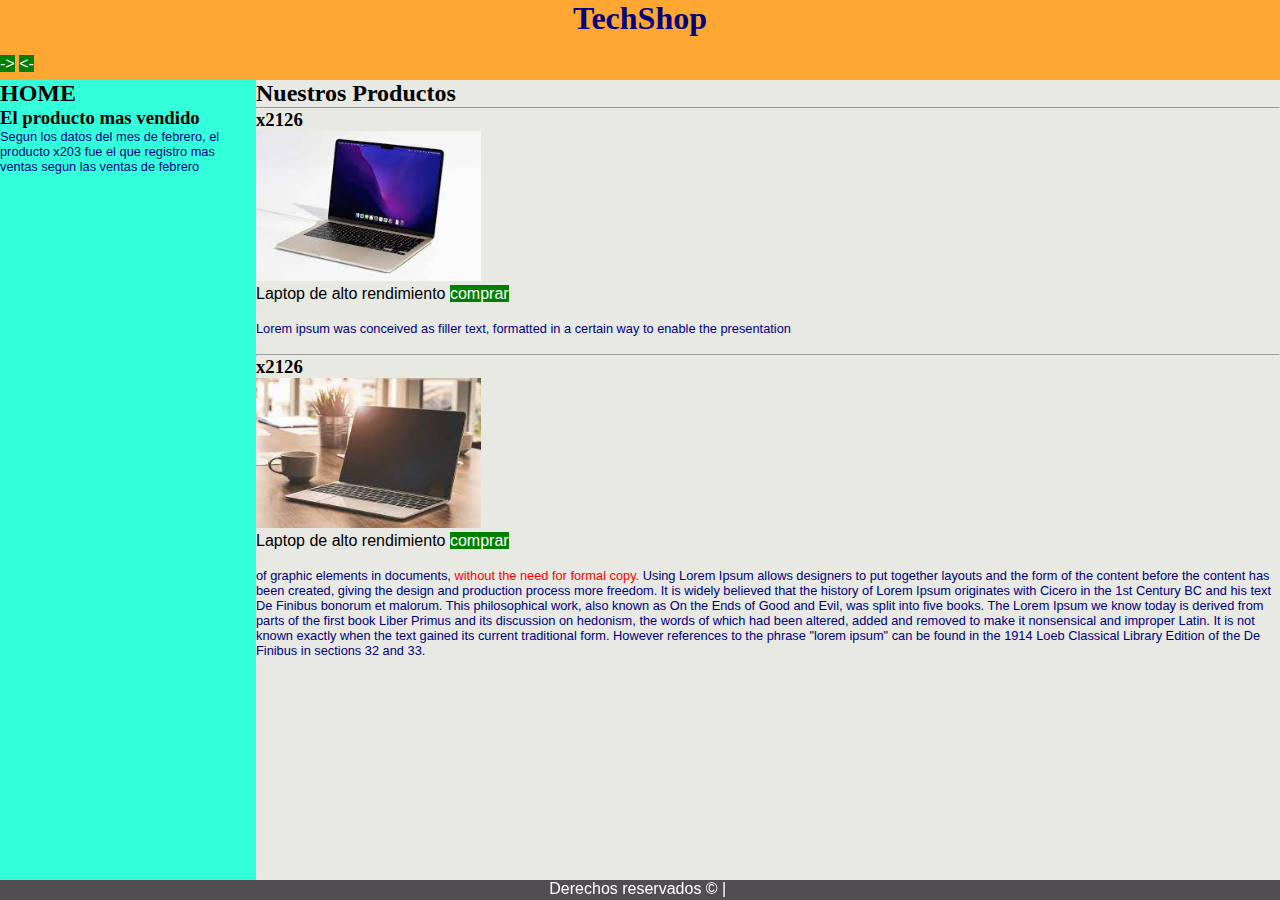
<file: src/main/resources/static/index.html>
<!DOCTYPE html>
<!--
autor: Andony calvo zumbado 
Fecha:11/9/2023
-->
<html>
    <head>
        <title>Tienda en linea</title>
        <meta charset="UTF-8">
        <meta name="description" content="Pagina de desarrollo web y patrones para proyecto tienda"/>
        <meta name="Keywords" content="html15, ccs3"> 
        <link href="css/estilos.css" rel="stylesheet" type="text/css"/>
    </head>

    <header>

        <nav>
            <a href="index.html"><h1>TechShop</h1></a><br/>
            <a href="Ejemplo6.html">-></a>
            <a href="Ejemplo4.html"><-</a>
            
        </nav>

    </header>



    <aside>
        <h2>HOME</h2> 
        <h3>El producto mas vendido</h3>
        <p>
            Segun los datos del mes de febrero, el producto x203 fue el que registro mas ventas segun las ventas de febrero
        </p>
        
    </aside>

    <section>
        <h2>Nuestros Productos</h2>

        <article>
            <hr>
            <h3>x2126</h3>
            <figure>
                <img src="img/X2126.jpg" height="150" alt=""/>
                <figcaption> Laptop de alto rendimiento <a href="x">comprar</a></figcaption>
            </figure>
            <br/>
            <p>Lorem ipsum was conceived as filler text, formatted in a certain way to enable the presentation </p>
            <br/>


        </article>
        <article>
            <hr>
            <h3>x2126</h3>
            <figure>
                <img src="img/download-1.jpg" height="150" alt=""/>
                <figcaption> Laptop de alto rendimiento <a href="x">comprar</a></figcaption>
            </figure>
            <br/>
            <p>of graphic elements in documents, <span>without the need for formal copy.</span> Using Lorem Ipsum allows designers to put together layouts and the form of the content before the content has been created, giving the design and production process more freedom. It is widely believed that the history of Lorem Ipsum originates with Cicero in the 1st Century BC and his text De Finibus bonorum et malorum. This philosophical work, also known as On the Ends of Good and Evil, was split into five books. The Lorem Ipsum we know today is derived from parts of the first book Liber Primus and its discussion on hedonism, the words of which had been altered, added and removed to make it nonsensical and improper Latin. It is not known exactly when the text gained its current traditional form. However references to the phrase "lorem ipsum" can be found in the 1914 Loeb Classical Library Edition of the De Finibus in sections 32 and 33.</p>
            <br/>



        </article>
    </section>

    <footer>
        Derechos reservados &COPY;&nbsp;|&nbsp;  <address> Telefono 2206-7569</address>
    </footer>

</body>
</html>
</file>
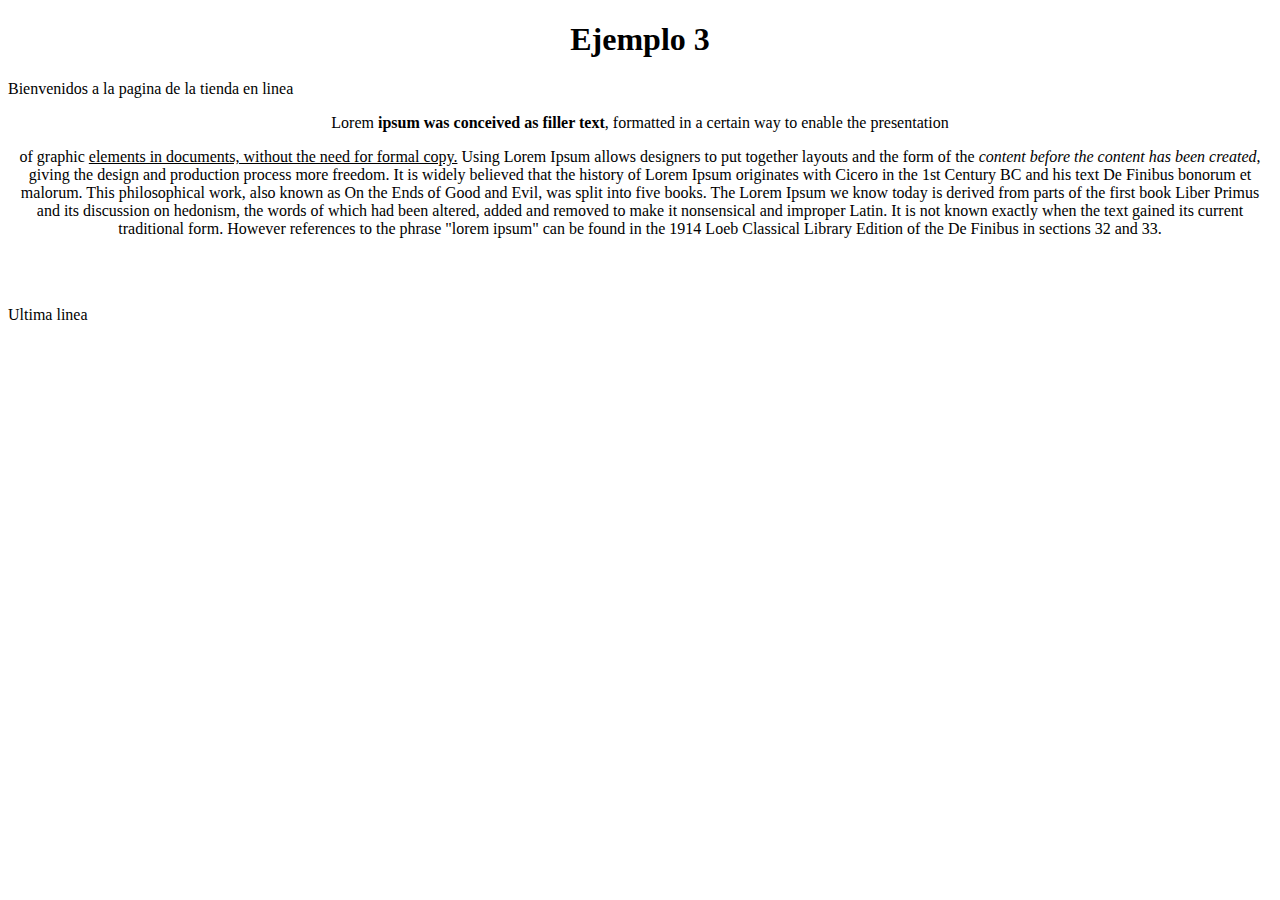
<file: src/main/resources/static/Ejemplo3.html>
<!DOCTYPE html>
<!--
autor: Andony calvo zumbado 
Fecha:11/9/2023
-->
<html>
    <head>
        <title>Tienda en linea</title>
        <meta charset="UTF-8">
    </head>
    <body>
        <div>
            <h1 style="text-align: center"> Ejemplo 3</h1>
            <p> Bienvenidos a la pagina de la tienda en linea</p>
        </div>
        
        <div style="text-align: center">
            
            <p>Lorem <Strong>ipsum was conceived as filler text</strong>, formatted in a certain way to enable the presentation 
            <p>of graphic <u>elements in documents, without the need for formal copy.</u> Using Lorem Ipsum allows designers to put together layouts and the form of the <i>content before the content has been created</i>, giving the design and production process more freedom. It is widely believed that the history of Lorem Ipsum originates with Cicero in the 1st Century BC and his text De Finibus bonorum et malorum. This philosophical work, also known as On the Ends of Good and Evil, was split into five books. The Lorem Ipsum we know today is derived from parts of the first book Liber Primus and its discussion on hedonism, the words of which had been altered, added and removed to make it nonsensical and improper Latin. It is not known exactly when the text gained its current traditional form. However references to the phrase "lorem ipsum" can be found in the 1914 Loeb Classical Library Edition of the De Finibus in sections 32 and 33.</p>
        
        </div>
        <br>
        <br> 
        <p> Ultima linea </p>
    </body>
</html>
</file>
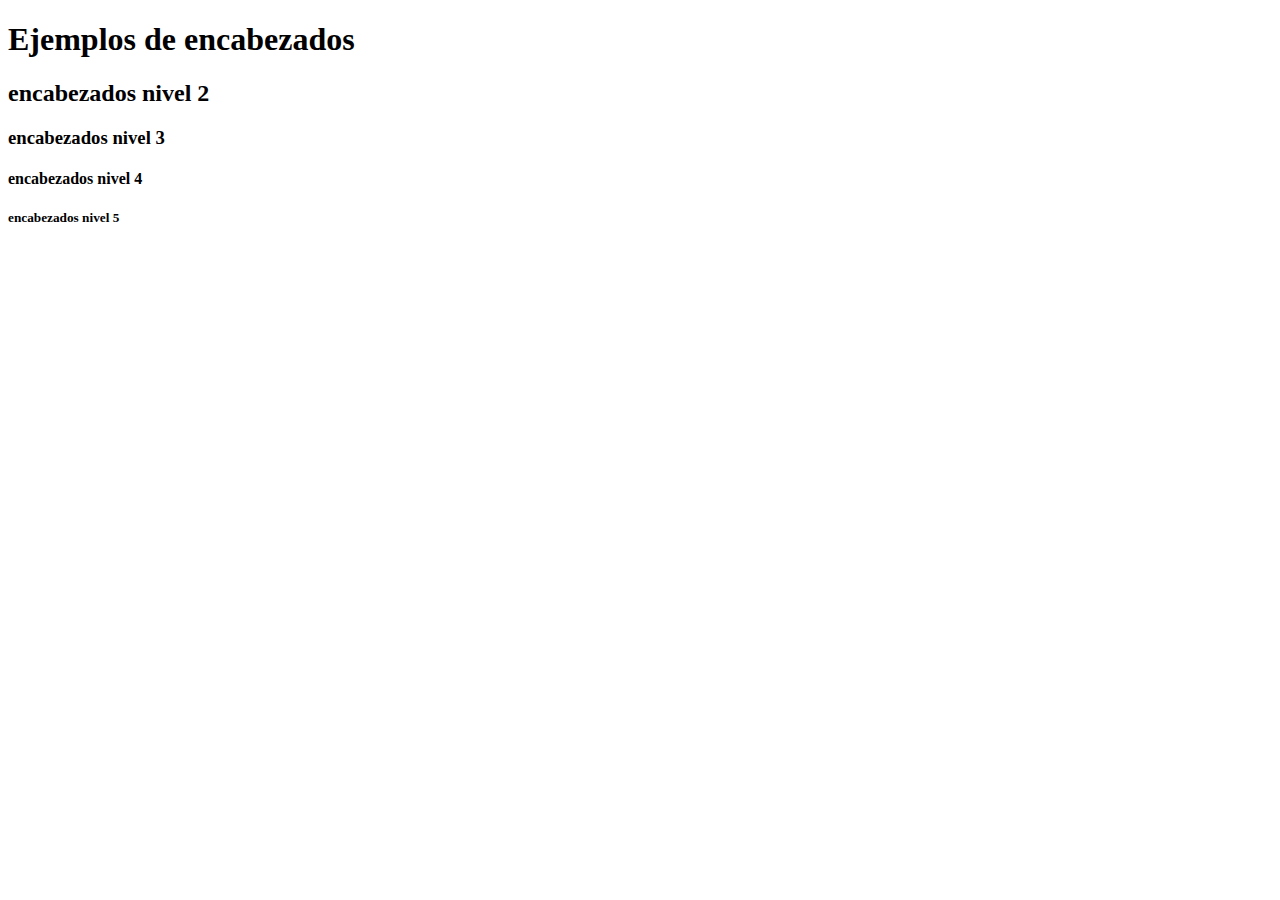
<file: src/main/resources/static/Ejemplo4.html>
<!DOCTYPE html>
<!--
autor: Andony calvo zumbado 
Fecha:11/9/2023
-->
<html>
    <head>
        <title>Tienda en linea</title>
        <meta charset="UTF-8">
    </head>
    <body>
        <div>
            <h1>Ejemplos de encabezados</h1>
            <h2>encabezados nivel 2</h2>
            <h3>encabezados nivel 3</h3>
            <h4>encabezados nivel 4</h4>
            <h5>encabezados nivel 5</h5>
              
            
        </div>
       
    </body>
</html>
</file>
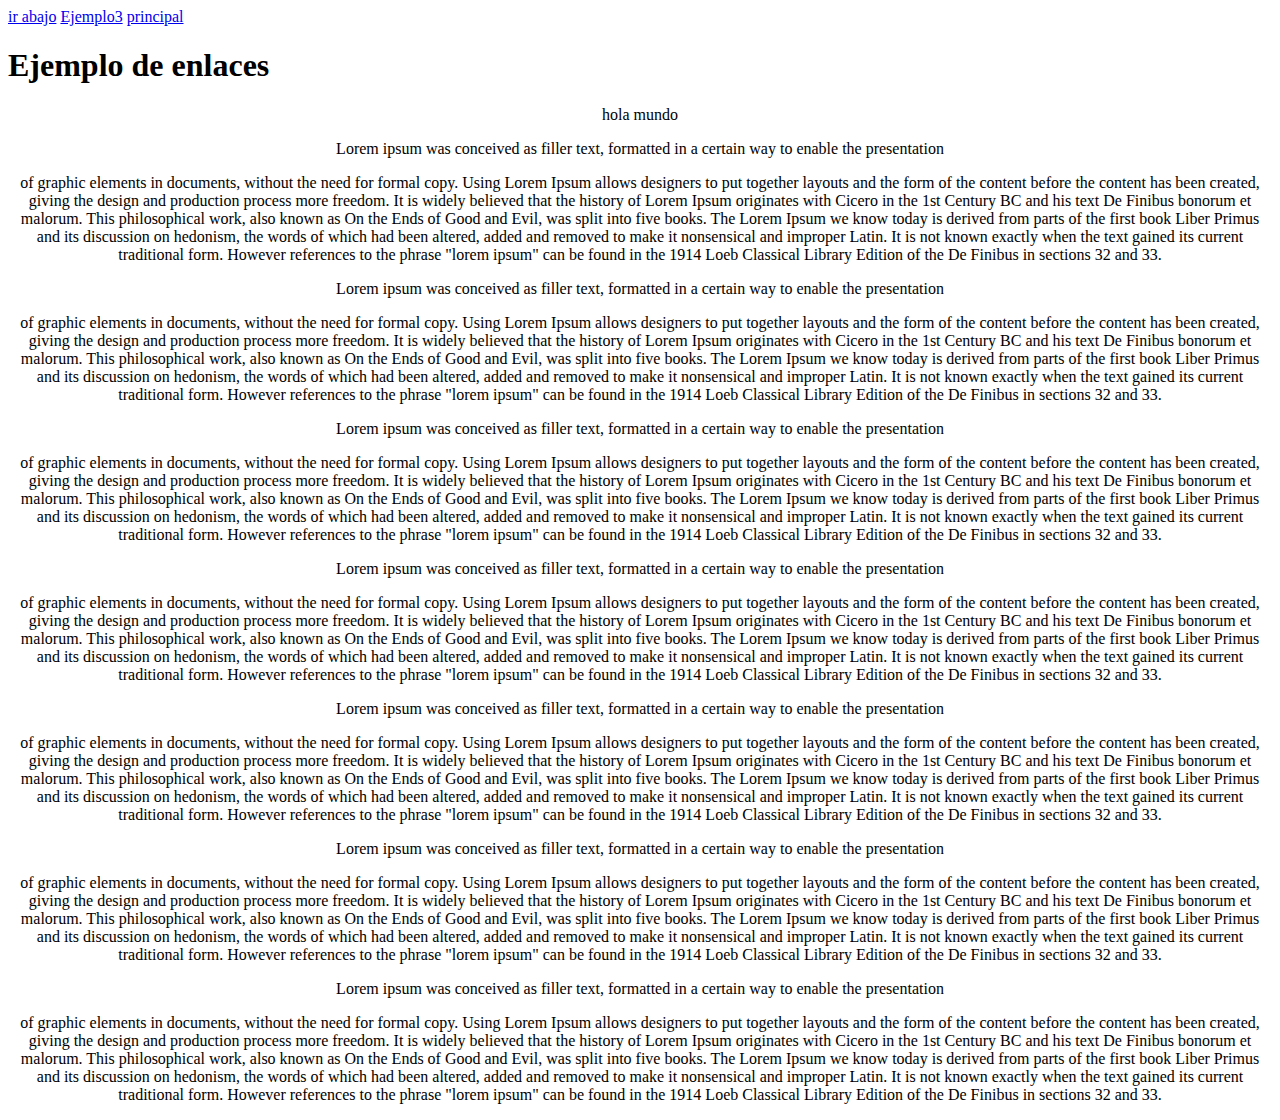
<file: src/main/resources/static/Ejemplo5.html>
<!DOCTYPE html>
<!--
autor: Andony calvo zumbado 
Fecha:11/9/2023
-->
<html>
    <head>
        <title>Tienda en linea</title>
        <meta charset="UTF-8">
    </head>
    <body>
        <div>
            <a href="#abajo">ir abajo</a>
            <a href="Ejemplo3.html">Ejemplo3</a>
            <a href="index.html">principal</a>
            <h1>Ejemplo de enlaces</h1>
            <a href="http://sistemas.fidelitas.ac.cr"></a>
            <div style="text-align: center">
                hola mundo 
            </div>
            
            <div style="text-align: center">
            
        <p>Lorem ipsum was conceived as filler text, formatted in a certain way to enable the presentation 
        <p>of graphic elements in documents, without the need for formal copy. Using Lorem Ipsum allows designers to put together layouts and the form of the content before the content has been created, giving the design and production process more freedom. It is widely believed that the history of Lorem Ipsum originates with Cicero in the 1st Century BC and his text De Finibus bonorum et malorum. This philosophical work, also known as On the Ends of Good and Evil, was split into five books. The Lorem Ipsum we know today is derived from parts of the first book Liber Primus and its discussion on hedonism, the words of which had been altered, added and removed to make it nonsensical and improper Latin. It is not known exactly when the text gained its current traditional form. However references to the phrase "lorem ipsum" can be found in the 1914 Loeb Classical Library Edition of the De Finibus in sections 32 and 33.</p>
        
        
        <p>Lorem ipsum was conceived as filler text, formatted in a certain way to enable the presentation 
        <p>of graphic elements in documents, without the need for formal copy. Using Lorem Ipsum allows designers to put together layouts and the form of the content before the content has been created, giving the design and production process more freedom. It is widely believed that the history of Lorem Ipsum originates with Cicero in the 1st Century BC and his text De Finibus bonorum et malorum. This philosophical work, also known as On the Ends of Good and Evil, was split into five books. The Lorem Ipsum we know today is derived from parts of the first book Liber Primus and its discussion on hedonism, the words of which had been altered, added and removed to make it nonsensical and improper Latin. It is not known exactly when the text gained its current traditional form. However references to the phrase "lorem ipsum" can be found in the 1914 Loeb Classical Library Edition of the De Finibus in sections 32 and 33.</p>
        
        <p>Lorem ipsum was conceived as filler text, formatted in a certain way to enable the presentation 
        <p>of graphic elements in documents, without the need for formal copy. Using Lorem Ipsum allows designers to put together layouts and the form of the content before the content has been created, giving the design and production process more freedom. It is widely believed that the history of Lorem Ipsum originates with Cicero in the 1st Century BC and his text De Finibus bonorum et malorum. This philosophical work, also known as On the Ends of Good and Evil, was split into five books. The Lorem Ipsum we know today is derived from parts of the first book Liber Primus and its discussion on hedonism, the words of which had been altered, added and removed to make it nonsensical and improper Latin. It is not known exactly when the text gained its current traditional form. However references to the phrase "lorem ipsum" can be found in the 1914 Loeb Classical Library Edition of the De Finibus in sections 32 and 33.</p>
        
        <p>Lorem ipsum was conceived as filler text, formatted in a certain way to enable the presentation 
        <p>of graphic elements in documents, without the need for formal copy. Using Lorem Ipsum allows designers to put together layouts and the form of the content before the content has been created, giving the design and production process more freedom. It is widely believed that the history of Lorem Ipsum originates with Cicero in the 1st Century BC and his text De Finibus bonorum et malorum. This philosophical work, also known as On the Ends of Good and Evil, was split into five books. The Lorem Ipsum we know today is derived from parts of the first book Liber Primus and its discussion on hedonism, the words of which had been altered, added and removed to make it nonsensical and improper Latin. It is not known exactly when the text gained its current traditional form. However references to the phrase "lorem ipsum" can be found in the 1914 Loeb Classical Library Edition of the De Finibus in sections 32 and 33.</p>
        
        <p>Lorem ipsum was conceived as filler text, formatted in a certain way to enable the presentation 
        <p>of graphic elements in documents, without the need for formal copy. Using Lorem Ipsum allows designers to put together layouts and the form of the content before the content has been created, giving the design and production process more freedom. It is widely believed that the history of Lorem Ipsum originates with Cicero in the 1st Century BC and his text De Finibus bonorum et malorum. This philosophical work, also known as On the Ends of Good and Evil, was split into five books. The Lorem Ipsum we know today is derived from parts of the first book Liber Primus and its discussion on hedonism, the words of which had been altered, added and removed to make it nonsensical and improper Latin. It is not known exactly when the text gained its current traditional form. However references to the phrase "lorem ipsum" can be found in the 1914 Loeb Classical Library Edition of the De Finibus in sections 32 and 33.</p>
        
        <p>Lorem ipsum was conceived as filler text, formatted in a certain way to enable the presentation 
        <p>of graphic elements in documents, without the need for formal copy. Using Lorem Ipsum allows designers to put together layouts and the form of the content before the content has been created, giving the design and production process more freedom. It is widely believed that the history of Lorem Ipsum originates with Cicero in the 1st Century BC and his text De Finibus bonorum et malorum. This philosophical work, also known as On the Ends of Good and Evil, was split into five books. The Lorem Ipsum we know today is derived from parts of the first book Liber Primus and its discussion on hedonism, the words of which had been altered, added and removed to make it nonsensical and improper Latin. It is not known exactly when the text gained its current traditional form. However references to the phrase "lorem ipsum" can be found in the 1914 Loeb Classical Library Edition of the De Finibus in sections 32 and 33.</p>
        
        <p>Lorem ipsum was conceived as filler text, formatted in a certain way to enable the presentation 
        <p>of graphic elements in documents, without the need for formal copy. Using Lorem Ipsum allows designers to put together layouts and the form of the content before the content has been created, giving the design and production process more freedom. It is widely believed that the history of Lorem Ipsum originates with Cicero in the 1st Century BC and his text De Finibus bonorum et malorum. This philosophical work, also known as On the Ends of Good and Evil, was split into five books. The Lorem Ipsum we know today is derived from parts of the first book Liber Primus and its discussion on hedonism, the words of which had been altered, added and removed to make it nonsensical and improper Latin. It is not known exactly when the text gained its current traditional form. However references to the phrase "lorem ipsum" can be found in the 1914 Loeb Classical Library Edition of the De Finibus in sections 32 and 33.</p>
        
        </div>
            <a name="abajo"></a>



        </div>

    </body>
</html>
</file>
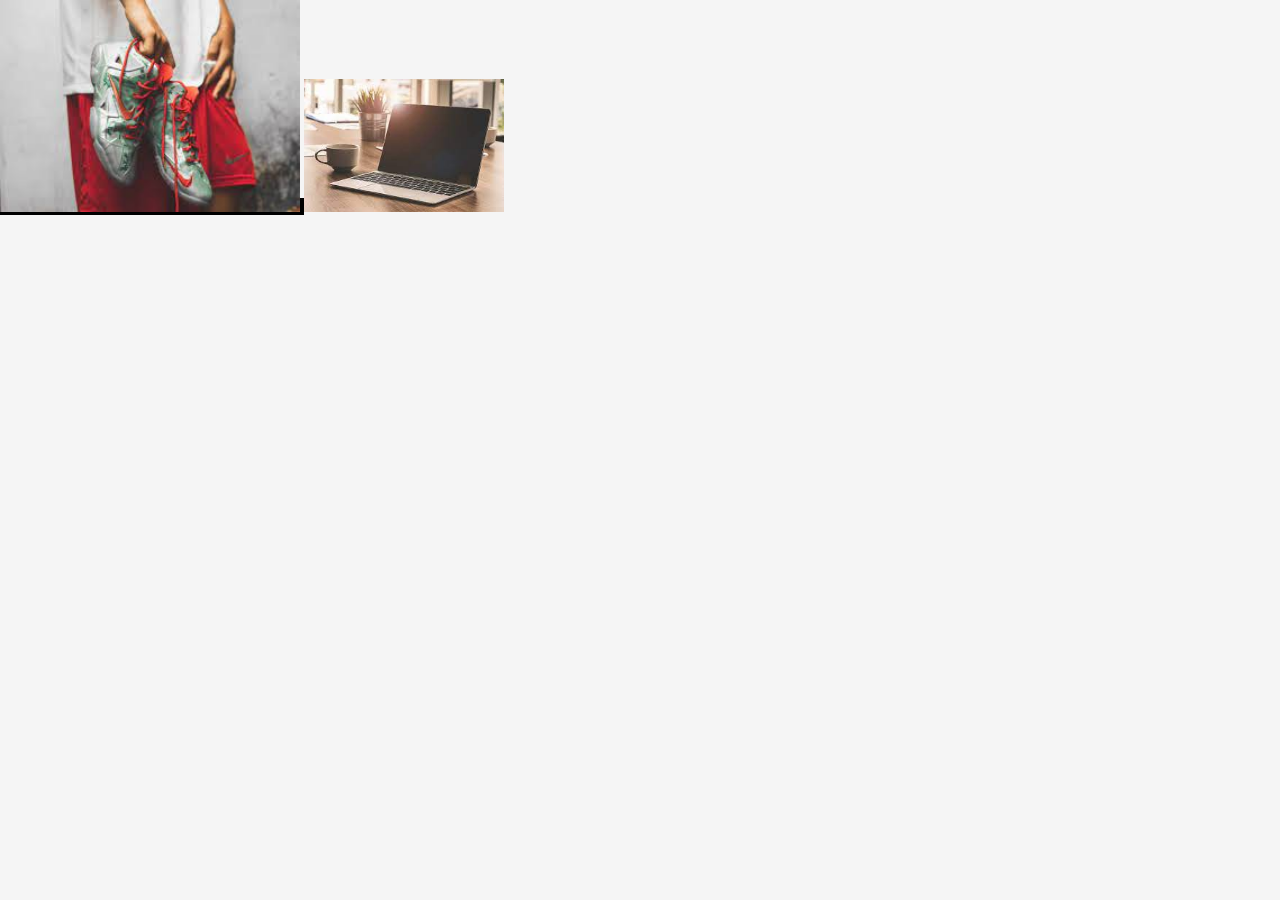
<file: src/main/resources/static/Ejemplo6.html>
<!DOCTYPE html>
<!--
Click nbfs://nbhost/SystemFileSystem/Templates/Licenses/license-default.txt to change this license
Click nbfs://nbhost/SystemFileSystem/Templates/Other/html.html to edit this template
-->
<html>
    <head>
        <title>Ejemplo 6</title>
        <meta charset="UTF-8">
        <link href="css/estilos.css" rel="stylesheet" type="text/css"/>
    </head>
    <body>
        <div>  
            <a href="https://www.amazon.com" target="_blank"> 
            <img src="img/descarga.jpeg" alt=" zapatos blancos" style="width: 300px"/>
            
            </a>
            
            
            <img src="img/download-1.jpg" alt="laptop " style="width: 200px"/>
            
        </div>
    </body>
</html>
</file>
<file: src/main/resources/static/css/estilos.css>
/*
Click nbfs://nbhost/SystemFileSystem/Templates/Licenses/license-default.txt to change this license
Click nbfs://nbhost/SystemFileSystem/Templates/Other/CascadeStyleSheet.css to edit this template
*/
/* 
    Created on : 18 sept 2023, 19:56:59
    Author     : andony
*/
*{
    box-sizing: border-box;
    margin: 0;
}

body{
    font-family: sans-serif;
    background-color: whitesmoke;
    
}

header{
    background-color: #FFA733;
    width: 100%;
    height: 80px;
    position: fixed;
    top: 0;
    left: 0;
    
}

aside{
    position: fixed;
    top: 80px;
    left: 0px;
    bottom: 20px;
    background-color: #33FFDA;
    width: 20%;
}

section{
    overflow: scroll;
    position: fixed;
    background-color: #E7E9E2;
    top: 80px;
    left: 20%;
    bottom: 20px;
    width: 80%;
    
    
    
}
footer{
    position: fixed;
    background-color: #514E51;
    left: 0;
    bottom: 0;
    height: 20px;
    width: 100%;
    text-align: center;
    color: white;
}


h1{
    text-align: center;
    color: navy;
}


h2,h3,h1{
    font-family: cursive;
    
}

p{
    color: navy;
    font-size: 0.8em;
    
    
}

p span{
    
    color: red;
}

a{
    text-decoration: none;
    background-color: green;
    color: white
}

a:hover{
    background-color: black;
    color: white;
}

a:visited{
    background-color: green;
    color: white;
}
</file>
